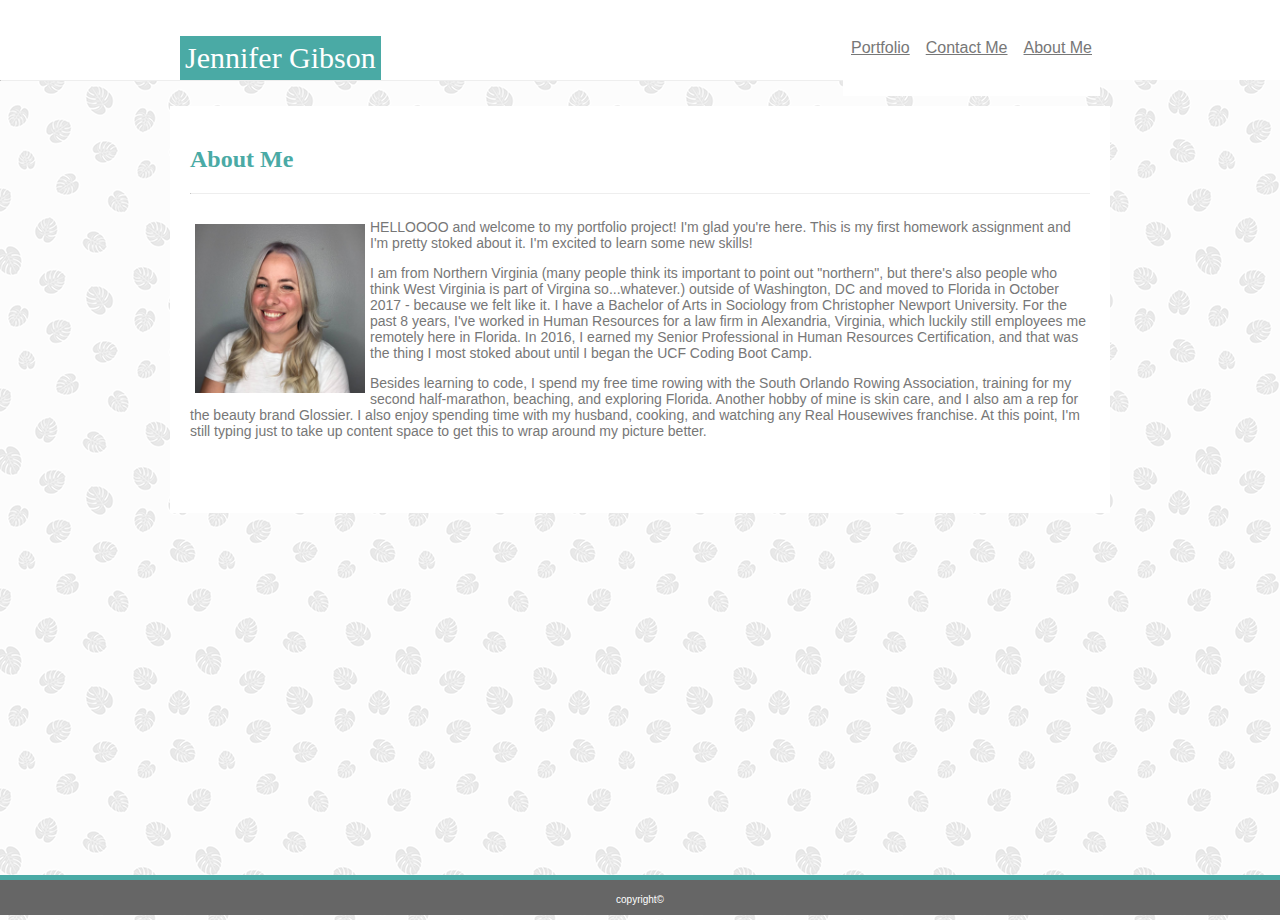
<file: index.html>
<!doctype html>
<head>
    <meta charset="UTF-8">
    <link rel="stylesheet" type="text/css" href="assets/css/style.css">
    <title> jyg.</title>
</head>

<body>
 <div class="wrapper">

<header class="nav">
   <div id="fixed">Jennifer Gibson</div>
     <ul>
        <li><a href="index.html"> About Me</a></li>
        <li><a href="contact.html"> Contact Me</a></li>
        <li><a href="portfolio.html"> Portfolio</a></li>
    </ul>
</header>
<hr>

<div class="content">
    <h2> About Me</h2>
    <hr>
    <p><img src="assets/images/me2.png" style="width:20%;height:20%;"> HELLOOOO and welcome to my portfolio project! I'm glad you're here. This is my first homework assignment and I'm pretty stoked about it. I'm excited to learn some new skills!</p>
    <p> I am from Northern Virginia (many people think its important to point out "northern", but there's also people who think West Virginia is part of Virgina so...whatever.) outside of Washington, DC and moved to Florida in October 2017 - because we felt like it.  I have a Bachelor of Arts in Sociology from Christopher Newport University. For the past 8 years, I've worked in Human Resources for a law firm in Alexandria, Virginia, which luckily still employees me remotely here in Florida. In 2016, I earned my Senior Professional in Human Resources Certification, and that was the thing I most stoked about until I began the UCF Coding Boot Camp.</p>
    <p> Besides learning to code, I spend my free time rowing with the South Orlando Rowing Association, training for my second half-marathon, beaching, and exploring Florida.  Another hobby of mine is skin care, and I also am a rep for the beauty brand Glossier. I also enjoy spending time with my husband, cooking, and watching any Real Housewives franchise. At this point, I'm still typing just to take up content space to get this to wrap around my picture better.  </p>
    <div class="push"></div>
</div>
</div>

<footer class="footer">copyright©</footer>
</body>
</html>
</file>
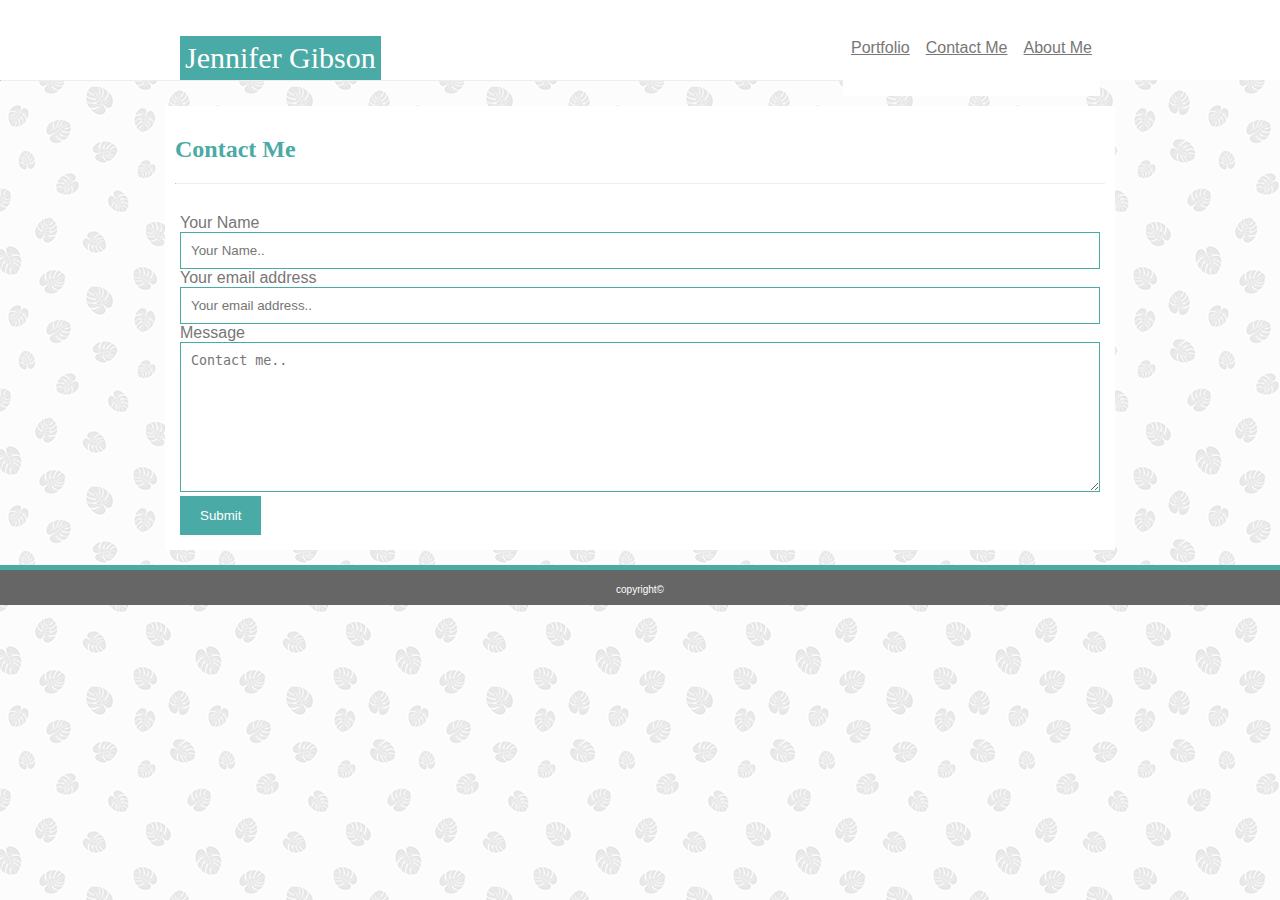
<file: contact.html>
<!doctype html>
<head>
        <meta charset="UTF-8">
        <link rel="stylesheet" type="text/css" href="assets/css/stylecontact.css">
        <title> jyg contact.</title>
    </head>

    <body>
            <div class="wrapper">
            <header class="nav">
                    <div id="fixed">Jennifer Gibson</div>
                      <ul>
                         <li><a href="index.html"> About Me</a></li>
                         <li><a href="contact.html"> Contact Me</a></li>
                         <li><a href="portfolio.html"> Portfolio</a></li>
                     </ul>
                 </header>
                 <hr>

                 <div class="content">
       <h2>Contact Me</h2>
        <hr>

<div class="container">
    <form action="action_page.php">
        <label for="name">Your Name</label>
        <input type="text" id="name" name="fullname" placeholder="Your Name..">

        <label for="email">Your email address</label>
        <input type="text" id="email" name="email-address" placeholder="Your email address..">

        <label for="Message">Message</label>
        <textarea id="message" name="message" placeholder="Contact me.."
        style="height:150px"></textarea>

        <input type="submit" value="Submit">
        
    </form>
</div>
</div>

<footer class="footer">copyright©</footer>
</div>
</body>
</html>
</file>
<file: assets/css/style.css>
* {
    box-sizing: border-box;
}


html, body {
    height: 100%;
    margin: 0;
}

.wrapper {
    min-height: 100%;
    margin-bottom: -40px;
}

body {
    background-image: url(../images/palm-leaf.png);
}

.nav {
    padding-bottom: 80px;
    background-color: white;
}

hr {
    padding-top: 0;
    margin-top: 0;
    margin-bottom: 25px;
    border-top: 0;
}

h1 {
    color: white;
    background-color: #4aaaa5;
    font-family: Georgia, 'Times New Roman', Times, serif;
    padding: 5px;
}

#fixed {
    position: absolute;
    top: 36px;
    left: 180px;
    display: inline-block;
    font-size: 30px;
    color: white;
    background-color: #4aaaa5;
    font-family: Georgia, 'Times New Roman', Times, serif;
    padding: 5px;

}

 ul {
     list-style-type: none;
     margin: 0;
     padding-right: 180px;
 }

 li {
     float: right;
     padding: 8px;
     background-color: white;
     font-family: Arial, Helvetica, sans-serif;
     line-height: 80px;
 }

 a {
    color: #777777;
 }

.content {
    margin: 0 auto;
    background-color: #ffffff;
    width: 940px;
    padding: 20px;
    font-family: Arial, Helvetica, sans-serif;
    border-color: #dddddd;
    color: #777777;
}

h2 {
    color: #4aaaa5;
    font-family: Georgia, 'Times New Roman', Times, serif;
}


img {
    float: left;
    padding: 5px;
    border: 5px;
}

p {
    font-size: 14px;
}

#footerborder {
    background-color: #4aaaa5;
}

.footer, 
.push {
    height: 40px;
}

.footer {
    background: #666666;
    color: #ffffff;
    text-align: center;
    font-size: 10px;
    font-family: Arial, Helvetica, sans-serif;
    line-height: 40px;
    margin-top: 15px;
    border-top: 5px #4aaaa5 solid;
}
</file>
<file: assets/css/stylecontact.css>
* {
    box-sizing: border-box;
}


html, body {
    height: 100%;
    margin: 0;
}

.wrapper {
    min-height: 100%;
    margin-bottom: -40px;
}

body {
    background-image: url(../images/palm-leaf.png);
}

.nav {
    padding-bottom: 80px;
    background-color: white;
}

hr {
    padding-top: 0;
    margin-top: 0;
    margin-bottom: 25px;
    border-top: 0;
}

h1 {
    color: white;
    background-color: #4aaaa5;
    font-family: Georgia, 'Times New Roman', Times, serif;
    padding: 5px;
}

#fixed {
    position: absolute;
    top: 36px;
    left: 180px;
    display: inline-block;
    font-size: 30px;
    color: white;
    background-color: #4aaaa5;
    font-family: Georgia, 'Times New Roman', Times, serif;
    padding: 5px;

}

 ul {
     list-style-type: none;
     margin: 0;
     padding-right: 180px;
 }

 li {
     float: right;
     padding: 8px;
     background-color: white;
     font-family: Arial, Helvetica, sans-serif;
     line-height: 80px;
 }

 a {
    color: #777777;
 }

 h2 {
    color: #4aaaa5;
    font-family: Georgia, 'Times New Roman', Times, serif;
}
 .content {
    margin: 0 auto;
    background-color: #ffffff;
    width: 950px;
    padding: 10px;
    font-family: Arial, Helvetica, sans-serif;
    border-color: #dddddd;
    color: #777777;

 }

 input[type=text], select, textarea {
     width: 100%;
     padding: 10px;
     border: 1px solid #4aaaa5;
 }

 input[type=submit] {
     background-color: #4aaaa5;
     color: white;
     padding: 12px 20px;
     border: none;
     cursor: pointer;
 }

 .container {
     background-color: #ffffff;
     padding: 5px;
 }


 #footerborder {
    background-color: #4aaaa5;
}

.footer, 
.push {
    height: 40px;
}

.footer {
    background: #666666;
    color: #ffffff;
    text-align: center;
    font-size: 10px;
    font-family: Arial, Helvetica, sans-serif;
    line-height: 40px;
    margin-top:15px;
    border-top: 5px #4aaaa5 solid;
}
</file>
